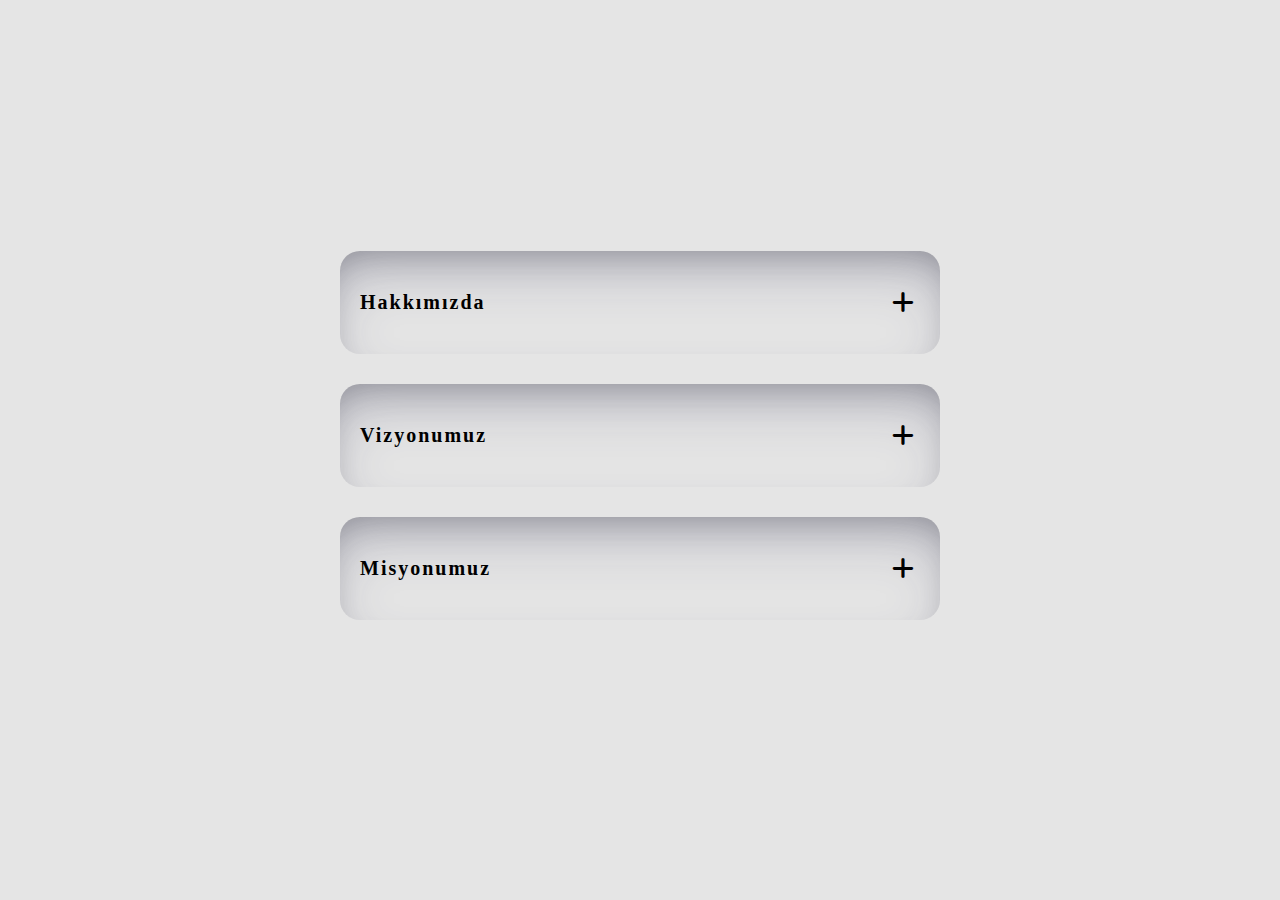
<file: accordion-project/index.html>
<!DOCTYPE html>
<html lang="en">

<head>
    <meta charset="UTF-8">
    <meta http-equiv="X-UA-Compatible" content="IE=edge">
    <meta name="viewport" content="width=device-width, initial-scale=1.0">
    <title>Document</title>
    <link rel="stylesheet" href="style.css">
    <link rel="stylesheet" href="https://cdnjs.cloudflare.com/ajax/libs/font-awesome/6.4.0/css/all.min.css">
</head>

<body>
    <div class="accordions">
        <div class="accordion">
            <div class="accordionTitle">
                <p>Hakkımızda</p>
                <button class="accordionButton">
                    <span class="plusIcon">
                        <i class="fa-solid fa-plus"></i>
                    </span>
                    <span class="minusIcon active">
                        <i class="fa-solid fa-minus"></i>
                    </span>
                </button>
                
            </div>
            <div class="accordionText active">
                <p>Lorem ipsum dolor, sit amet consectetur adipisicing elit. Necessitatibus itaque deserunt cumque assumenda perspiciatis, laborum facere, quo maxime quia similique, fugit ab libero voluptatibus dolore recusandae sequi delectus et. Rem.</p>
            </div>
        </div>
        <div class="accordion">
            <div class="accordionTitle">
                <p>Vizyonumuz</p>
                <button class="accordionButton">
                    <span class="plusIcon">
                        <i class="fa-solid fa-plus"></i>
                    </span>
                    <span class="minusIcon active">
                        <i class="fa-solid fa-minus"></i>
                    </span>
                </button>
                
            </div>
            <div class="accordionText active">
                <p>Lorem ipsum dolor, sit amet consectetur adipisicing elit. Necessitatibus itaque deserunt cumque assumenda perspiciatis, laborum facere, quo maxime quia similique, fugit ab libero voluptatibus dolore recusandae sequi delectus et. Rem.</p>
            </div>
        </div>
        <div class="accordion">
            <div class="accordionTitle">
                <p>Misyonumuz</p>
                <button class="accordionButton">
                    <span class="plusIcon">
                        <i class="fa-solid fa-plus"></i>
                    </span>
                    <span class="minusIcon active">
                        <i class="fa-solid fa-minus"></i>
                    </span>
                </button>
                
            </div>
            <div class="accordionText active">
                <p>Lorem ipsum dolor, sit amet consectetur adipisicing elit. Necessitatibus itaque deserunt cumque assumenda perspiciatis, laborum facere, quo maxime quia similique, fugit ab libero voluptatibus dolore recusandae sequi delectus et. Rem.</p>
            </div>
        </div>
    </div>
    

    <script src="script.js"></script>
</body>

</html>
</file>
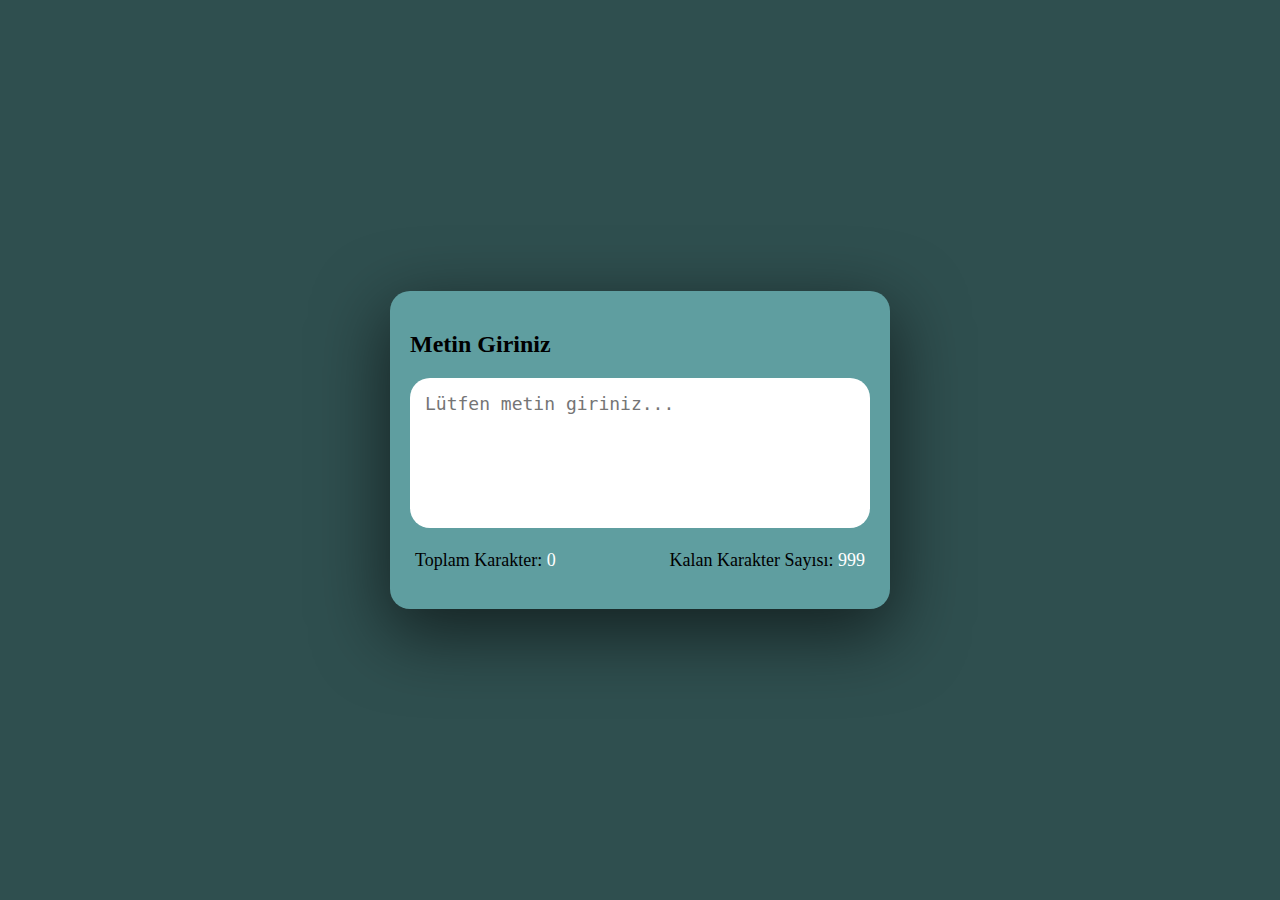
<file: karakter-sayacı/index.html>
<!DOCTYPE html>
<html lang="en">
<head>
    <meta charset="UTF-8">
    <meta name="viewport" content="width=device-width, initial-scale=1.0">
    <link rel="stylesheet" href="style.css">
    <title>Document</title>
</head>
<body>
    <div class="container">
        <h2>Metin Giriniz</h2>
        <textarea placeholder="Lütfen metin giriniz..." maxlength="999"></textarea>
        <div class="counterContainer">
            <p>Toplam Karakter: <span class="totalCounter">0</span></p>
            <p>Kalan Karakter Sayısı: <span class="reaminingCounter"></span></p>
        </div>
    </div>


    <script src="script.js"></script>
</body>
</html>
</file>
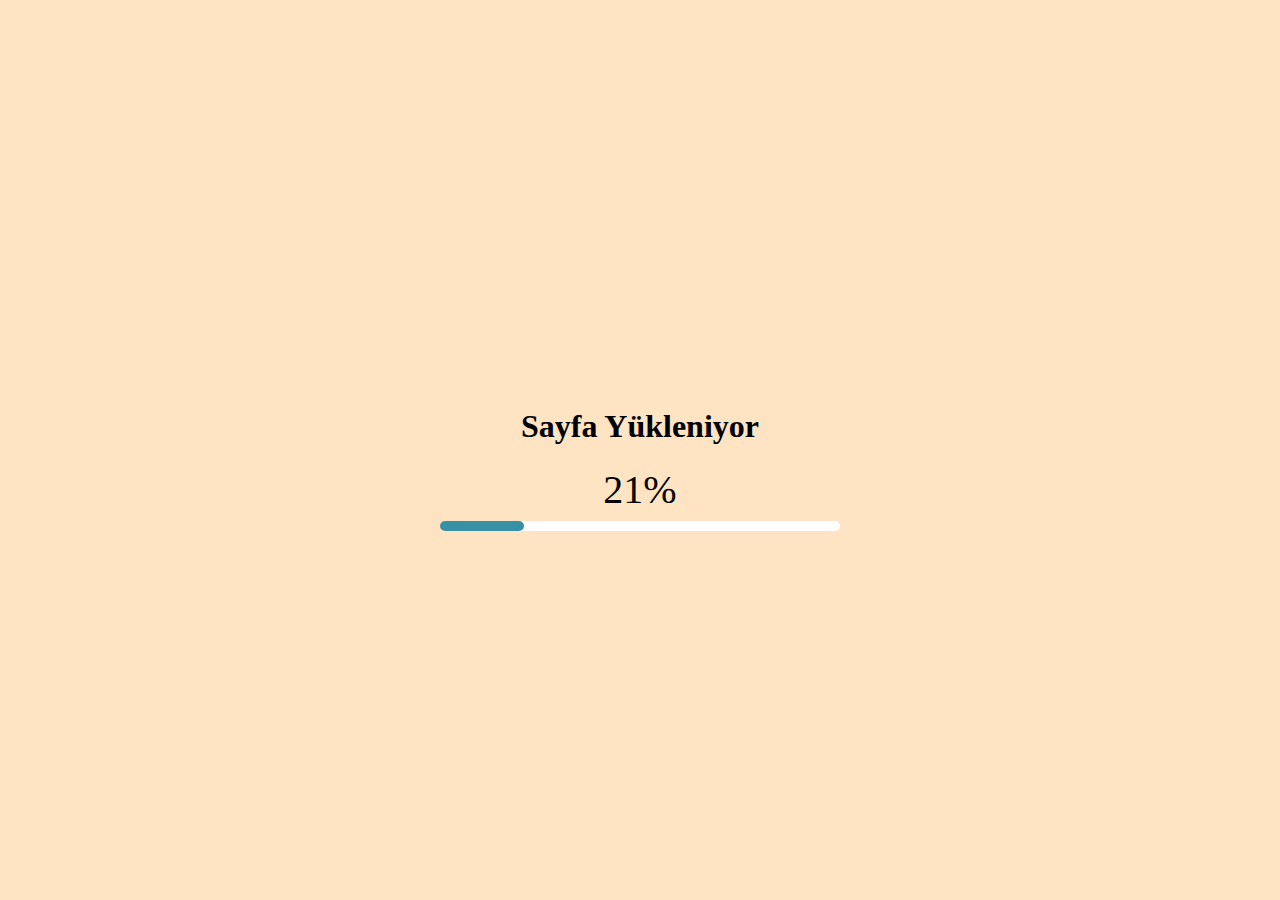
<file: loadBar/index.html>
<!DOCTYPE html>
<html lang="en">
<head>
    <meta charset="UTF-8">
    <meta name="viewport" content="width=device-width, initial-scale=1.0">
    <link rel="stylesheet" href="style.css">
    <title>Document</title>
</head>
<body>
    <div class="container">
        <h1>Sayfa Yükleniyor</h1>
        <div class="counter">0%</div>
        <hr class="loadingBarGround">
        <hr class="loadingBarFront">
    </div>


    <script src="script.js"></script>
</body>
</html>
</file>
<file: accordion-project/style.css>
* {
    box-sizing: border-box;
  }
  
body {
    height: 100vh;
    display: flex;
    justify-content: center;
    align-items: center;
    margin: 0;
    background: rgb(229, 229, 229);
 }



.accordion{
    width: 600px;
    padding: 20px;
    border-radius: 20px;
    margin-bottom: 30px;
    box-shadow: rgba(50, 50, 93, 0.25) 0px 30px 60px -12px inset, rgba(0, 0, 0, 0.3) 0px 18px 36px -18px inset;
}

.accordionTitle{
    display: flex;
    justify-content: space-between;
}

.accordionTitle p{
    font-size: 20px;
    color: black;
    letter-spacing: 2px;
    font-weight: bolder;
}

.active{
    display: none;
}

.accordionButton{
    border: none;
    background: none;
    color: black;
    font-size: 25px;
    cursor: pointer;
}

.accordionText{
    border-top:1px solid black ;
    padding: 20px 0px;
}
</file>
<file: karakter-sayacı/style.css>
*{
    box-sizing: border-box;
}

body{
    height: 100vh;
    display: flex;
    justify-content: center;
    align-items: center;
    margin: 0;
    background-color: darkslategrey;
}


.container{
    width: 500px;
    background-color: cadetblue;
    padding: 20px;
    border-radius: 20px;
    box-shadow: rgba(0, 0, 0, 0.56) 0px 22px 70px 4px;
}

textarea{
    width: 100%;
    height: 150px;
    resize: none;
    padding: 15px;
    border-radius: 20px;
    border: none;
    outline: none;
    font-size: 18px;
}

.counterContainer{
    display: flex;
    justify-content: space-between;
    padding: 0 5px;
}

.counterContainer p{
    font-size: 18px;
}

.totalCounter,
.reaminingCounter{
    color: #fff;
}
</file>
<file: loadBar/style.css>
*{
    box-sizing: border-box;
}

body{
    height: 100vh;
    display: flex;
    justify-content: center;
    align-items: center;
    margin: 0;
    background-color: bisque;
}

.container{
    width: 400px;
    text-align: center;
    position: relative;
    color: black;
}

.counter{
    font-size: 40px;
}

.loadingBarGround{
    height: 10px;
    background-color: #fff;
    border: none;
    border-radius: 5px;
    position: absolute;
    width: 100%;
}

.loadingBarFront{
    height: 10px;
    background-color: rgb(54, 144, 166);
    border: none;
    border-radius: 5px;
    position: absolute;
    width: 0%;
}
</file>
